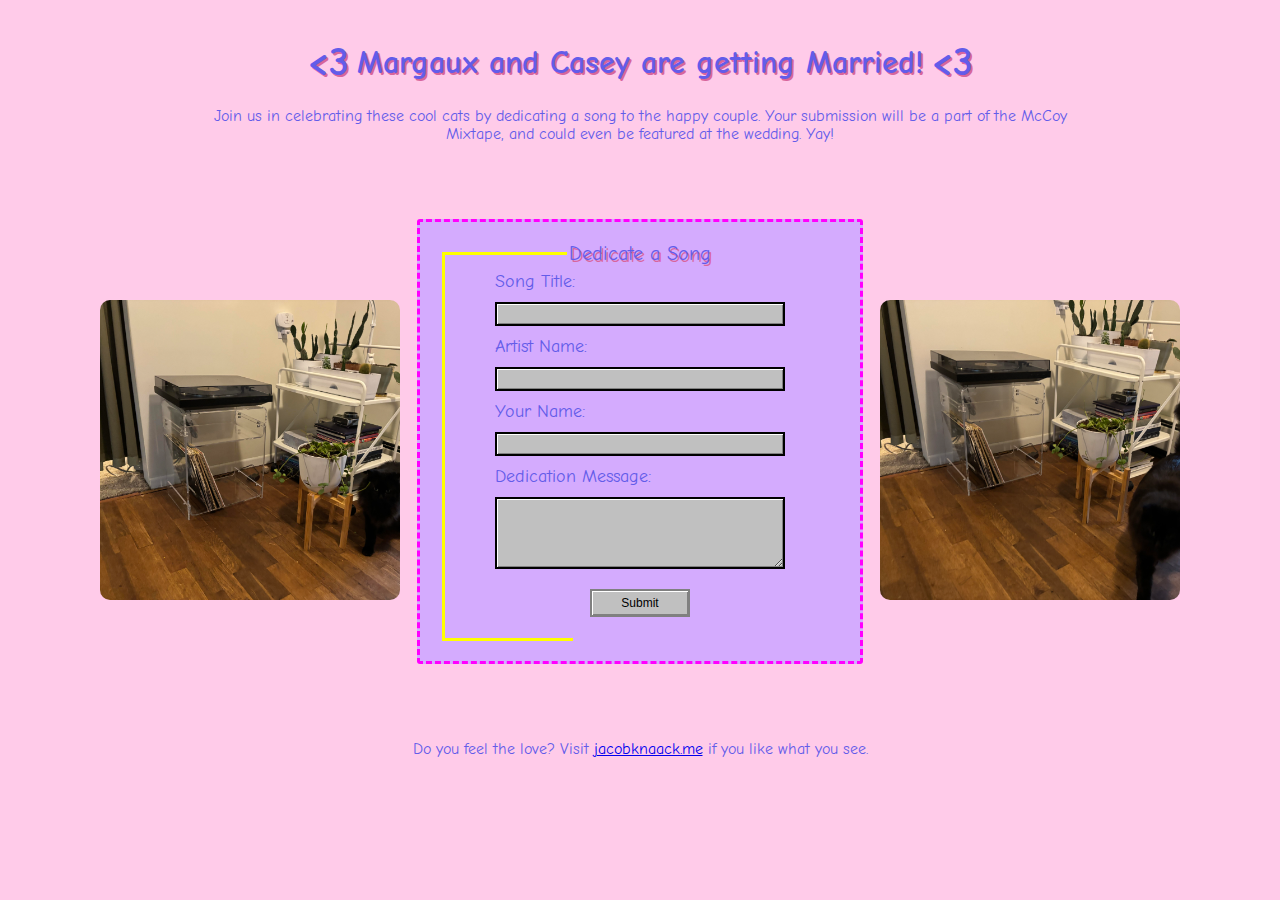
<file: index.html>
<!DOCTYPE html>
<html lang="en">
<head>
  <meta charset="UTF-8">
  <meta name="viewport" content="width=device-width, initial-scale=1.0">
  <title>MarguaxAndCaseyAreGreat!</title>
  <link rel="stylesheet" href="assets/styles/main.css">
  <script src="assets/scripts/images.js"></script>
  <script src="assets/scripts/entities.js"></script>
  <script src="assets/scripts/app.js"></script>
</head>
<body>
  <header>
    <h1 class="title">
      <span class="heart spin"><3</span>
      Margaux and Casey are getting Married!
      <span class="heart spin"><3</span>
    </h1>
    <div class="subtitle">
      <p>Join us in celebrating these cool cats by dedicating a song to the happy couple. Your submission will be a part of the McCoy Mixtape, and could even be featured at the wedding. Yay!</p>
    </div>
  </header>
  <main>
    <section id="image1" class="image"></section>
    <form id="song-dedication-form">
      <fieldset>
        <legend>Dedicate a Song</legend>
        <section>
          <label for="title">Song Title:</label>
          <input type="text" id="title" name="title" required>
        </section>
      
        <section>
          <label for="artist">Artist Name:</label>
          <input type="text" id="artist" name="artist" required>
        </section>
      
        <section>
          <label for="name">Your Name:</label>
          <input type="text" id="name" name="name" required>
        </section>
      
        <section>
          <label for="dedication">Dedication Message:</label>
          <textarea id="dedication" name="dedication" rows="4" required></textarea>
        </section>
      
        <input type="submit" value="Submit">
      </fieldset>
    </form>
    <section id="image2" class="image"></section>
    <section id="form-messages">
      <div id="submission-pending" class="message pending">
        <p>Submitting your song...</p>
        <p class="rotate"><3</p>
      </div>
      <div id="submission-success" class="message success">
        <p>Thank you for submitting your song!</p>
        <button id="reset-btn">Submit Another Song?</button>
      </div>
      <div id="sudmission-failure" class="message failure">
        <p>Unable to Submit your song. Please come later :(</p>
      </div>
    </section>
  </main>
  <footer>
    <p>Do you feel the love? Visit <a href="https://jacobknaack.me" target="_blank">jacobknaack.me</a> if you like what you see.</p>
  </footer>
</body>
</html>
</file>
<file: assets/styles/main.css>
@import url('https://fonts.googleapis.com/css2?family=Comic+Neue:ital,wght@0,300;0,400;0,700;1,300;1,400;1,700&display=swap');

body {
  background-color: #FFCBE9;
  text-align: center; 
}

.image {
  position: absolute;
  width: 300px;
  height: 300px;
  top: 300px;
  border-radius: 10px;
  z-index: -1;
  transition: 1s ease-in-out;
}

#image1 {
  background-image: url('/assets/images/gregoire_big_fuzz.jpg');
  left: 100px;
  background-size: cover;
}
#image2 {
  background-image: url('/assets/images/gregoire_blur.jpg');
  right: 100px;
  background-size: cover;
}

header {
  background-color: #FFCBE9;
  padding: 10px 0;
  max-width: 900px;
  margin: 0 auto;
}

h1, p, label, fieldset {
  color: #635CE9;
  font-family: 'Comic Neue', cursive, sans-serif, Arial, Helvetica;
}
fieldset {
  font-size: 18px;
  border: 3px solid yellow;
  border-style: dashed;
  border-image: linear-gradient(to right, yellow 33%, transparent 33%) 1;
}

.title {
  display: flex;
  flex-direction: row;
  justify-content: center;
  align-items: center;
}
h1 {
  text-shadow: 2px 2px #D8659C;
  text-align: center;
}
legend {
  text-shadow: 2px 2px #D8659C;
  font-size: 20px;
}

main {
  display: flex;
  flex-direction: column;
  justify-content: center;
  align-items: center;
}

form {
  background-color: #D4ABFE;
  border: 3px dashed #ff00ff;
  border-radius: 3px;
  padding: 20px;
  display: inline-block;
  margin: 50px auto 0 auto;
  width: 400px;
}
label {
  text-align: left;
  width: 80%;
  margin: 0 auto;
}
form section {
  display: flex;
  flex-direction: column;
}

footer {
  background-color: #FFCBE9;
  max-width: 900px;
  margin: 50px auto 0 auto;
  padding: 10px 0;
}

.message {
  width: 180px;
  display: none;
  position: fixed;
  top: 30%;
  left: calc(50% - 110px);
  background-color: #f0f0f0;
  padding: 20px;
  border: 1px solid #ccc;
  border-radius: 5px;
  text-align: center;
}
.rotate {
  animation: rotate 1s linear infinite;
}
.heart {
  display: inline-block;
  margin: 0 8px;
  font-size: 125%;
}

.spin {
  animation: spin 2s linear infinite;
}
.message.pending.active,
.message.success.active,
.message.failure.active {
  display: block;
}
#reset-btn {
  font-family: 'Tahoma', sans-serif;
  font-size: 14px;
  background-color: #C0C0C0;
  color: #000;
  box-shadow: 1px 1px 0 #fff inset, -1px -1px 0 #808080 inset;
}
.subtitle {
  width: 900px;
  margin: 0 auto;
}
input,
textarea {
  display: block;
  padding: 2px;
  border: 2px solid #000;
  border-radius: 0;
  box-sizing: border-box;
  margin: 10px auto;
  width: 80%;
  font-family: 'Tahoma', sans-serif;
  font-size: 14px;
  background-color: #C0C0C0;
  color: #000;
  box-shadow: 1px 1px 0 #fff inset, -1px -1px 0 #808080 inset;
}
input[type="submit"] {
  background-color: #C0C0C0;
  color: #000000;
  border: 2px solid #808080;
  padding: 5px 10px;
  font-family: 'Tahoma', sans-serif;
  font-size: 12px;
  box-shadow: 1px 1px 0 #FFFFFF inset, -1px -1px 0 #808080 inset;
  cursor: pointer;
  width: 100px;
}

@keyframes spin {
  from {
    transform: rotateY(0deg);
  }
  to {
    transform: rotateY(360deg);
  }
}

@keyframes rotate {
  0% {
    transform: rotate(0deg);
  }

  100% {
    transform: rotate(360deg);
  }
}

@media (max-width: 450px) {
  form {
    width: calc(100% - 40px);
    padding: 10px;
    margin: 20px auto;
  }
}

@media (max-width: 600px) {
  body {
    padding: 10px;
  }

  h1 {
    font-size: 24px;
  }

  input,
  textarea {
    width: 100%;
    padding: 8px;
  }

  input[type="submit"] {
    width: 100%;
    padding: 10px;
  }
}

@media (max-width: 900px) {
  .subtitle {
    width: 100%;
  }
}
</file>
